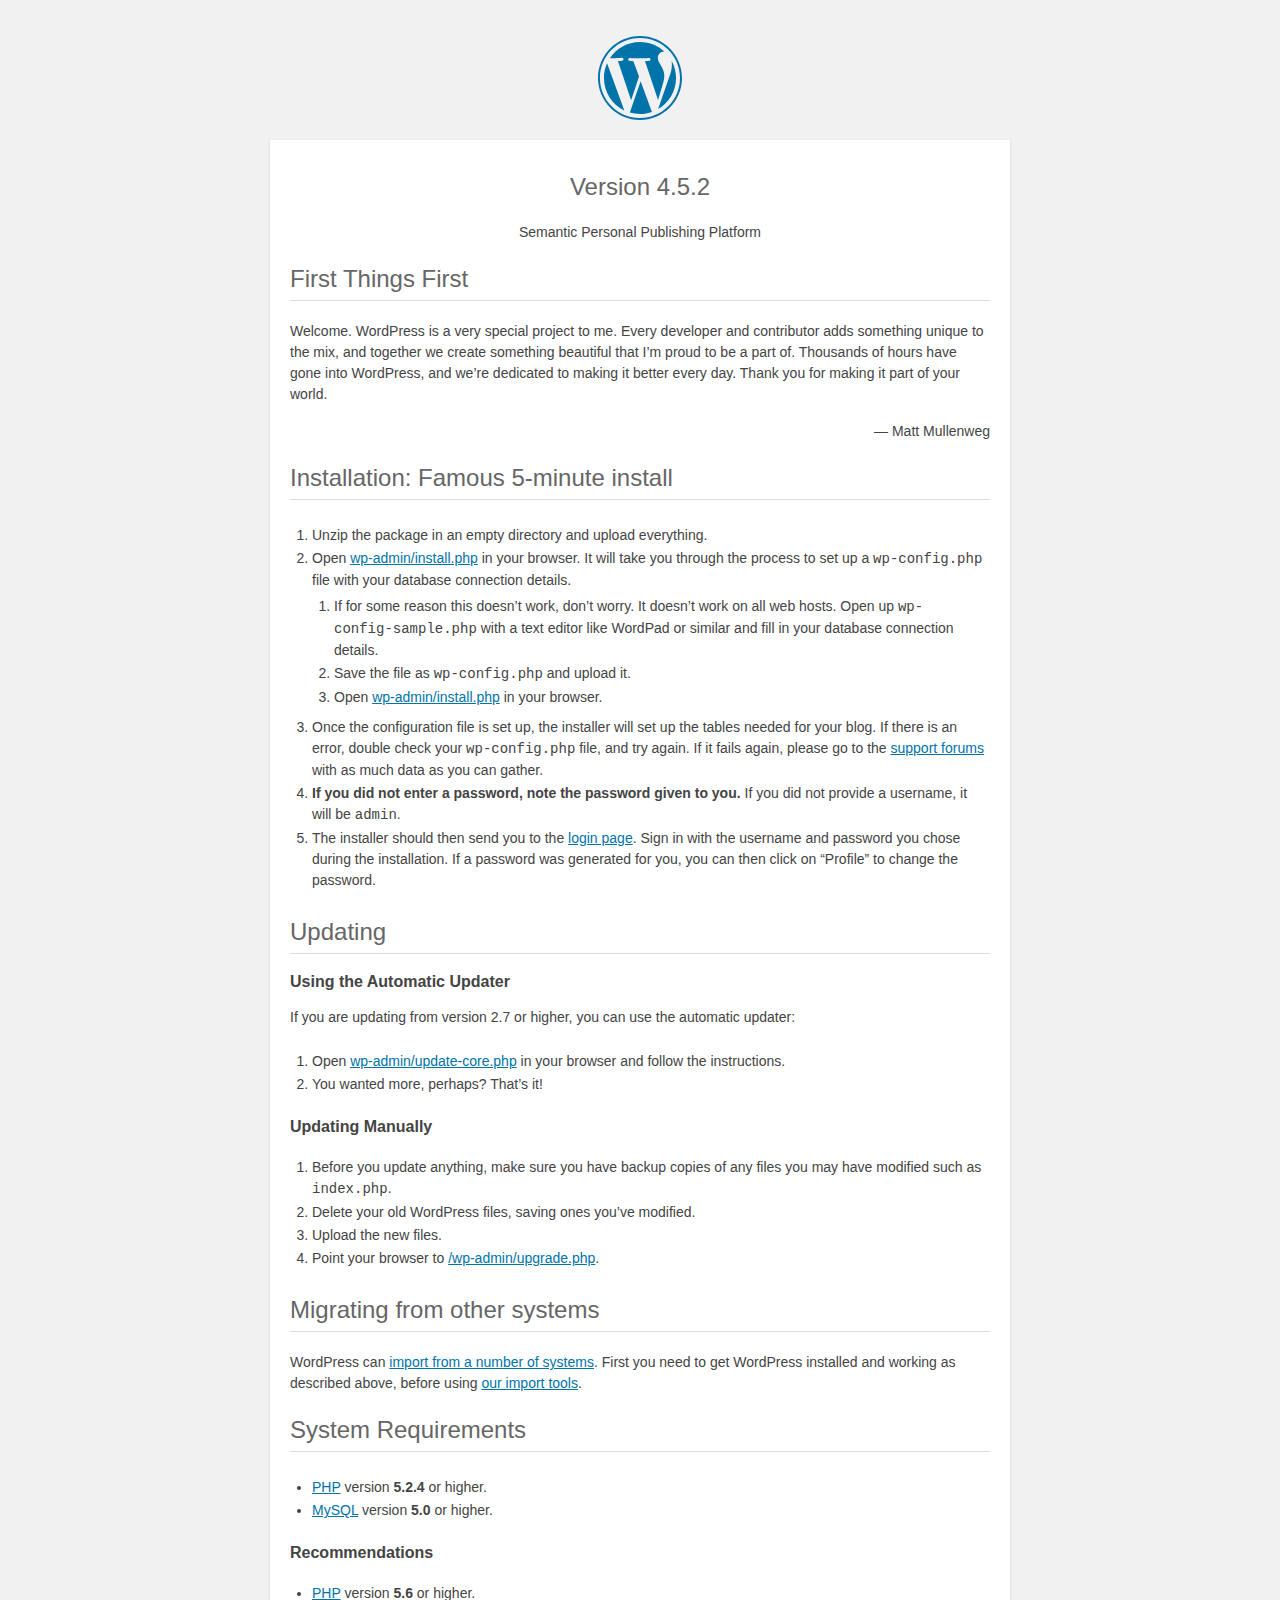
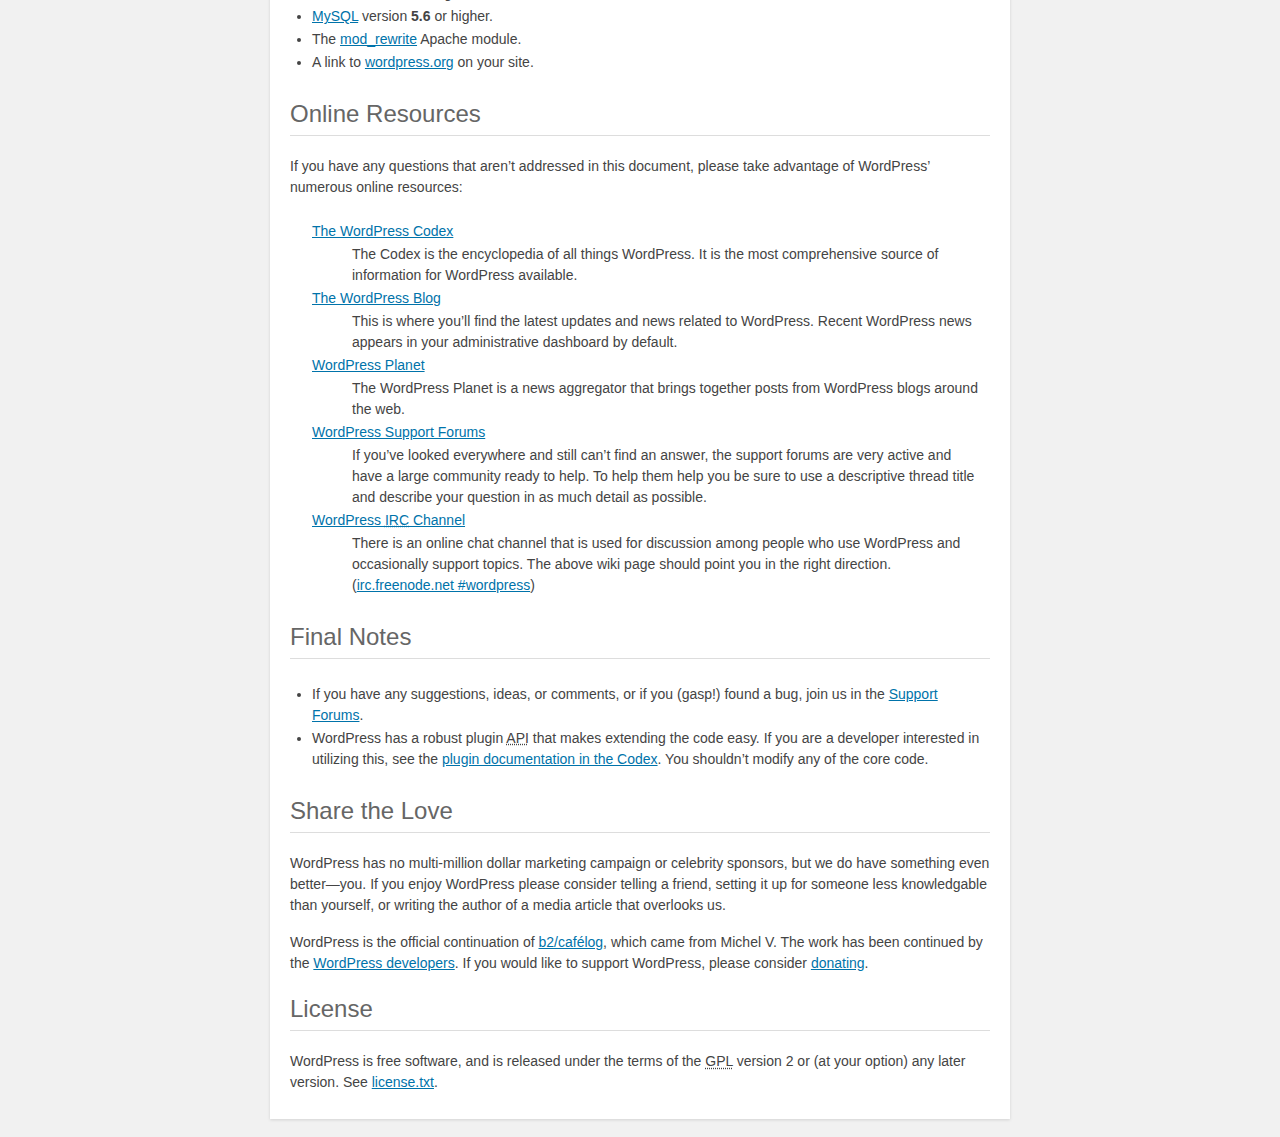
<file: wordpress/readme.html>
<!DOCTYPE html>
<html>
<head>
	<meta name="viewport" content="width=device-width" />
	<meta http-equiv="Content-Type" content="text/html; charset=utf-8" />
	<title>WordPress &#8250; ReadMe</title>
	<link rel="stylesheet" href="wp-admin/css/install.css?ver=20100228" type="text/css" />
</head>
<body>
<h1 id="logo">
	<a href="https://wordpress.org/"><img alt="WordPress" src="wp-admin/images/wordpress-logo.png" /></a>
	<br /> Version 4.5.2
</h1>
<p style="text-align: center">Semantic Personal Publishing Platform</p>

<h2>First Things First</h2>
<p>Welcome. WordPress is a very special project to me. Every developer and contributor adds something unique to the mix, and together we create something beautiful that I&#8217;m proud to be a part of. Thousands of hours have gone into WordPress, and we&#8217;re dedicated to making it better every day. Thank you for making it part of your world.</p>
<p style="text-align: right">&#8212; Matt Mullenweg</p>

<h2>Installation: Famous 5-minute install</h2>
<ol>
	<li>Unzip the package in an empty directory and upload everything.</li>
	<li>Open <span class="file"><a href="wp-admin/install.php">wp-admin/install.php</a></span> in your browser. It will take you through the process to set up a <code>wp-config.php</code> file with your database connection details.
		<ol>
			<li>If for some reason this doesn&#8217;t work, don&#8217;t worry. It doesn&#8217;t work on all web hosts. Open up <code>wp-config-sample.php</code> with a text editor like WordPad or similar and fill in your database connection details.</li>
			<li>Save the file as <code>wp-config.php</code> and upload it.</li>
			<li>Open <span class="file"><a href="wp-admin/install.php">wp-admin/install.php</a></span> in your browser.</li>
		</ol>
	</li>
	<li>Once the configuration file is set up, the installer will set up the tables needed for your blog. If there is an error, double check your <code>wp-config.php</code> file, and try again. If it fails again, please go to the <a href="https://wordpress.org/support/" title="WordPress support">support forums</a> with as much data as you can gather.</li>
	<li><strong>If you did not enter a password, note the password given to you.</strong> If you did not provide a username, it will be <code>admin</code>.</li>
	<li>The installer should then send you to the <a href="wp-login.php">login page</a>. Sign in with the username and password you chose during the installation. If a password was generated for you, you can then click on &#8220;Profile&#8221; to change the password.</li>
</ol>

<h2>Updating</h2>
<h3>Using the Automatic Updater</h3>
<p>If you are updating from version 2.7 or higher, you can use the automatic updater:</p>
<ol>
	<li>Open <span class="file"><a href="wp-admin/update-core.php">wp-admin/update-core.php</a></span> in your browser and follow the instructions.</li>
	<li>You wanted more, perhaps? That&#8217;s it!</li>
</ol>

<h3>Updating Manually</h3>
<ol>
	<li>Before you update anything, make sure you have backup copies of any files you may have modified such as <code>index.php</code>.</li>
	<li>Delete your old WordPress files, saving ones you&#8217;ve modified.</li>
	<li>Upload the new files.</li>
	<li>Point your browser to <span class="file"><a href="wp-admin/upgrade.php">/wp-admin/upgrade.php</a>.</span></li>
</ol>

<h2>Migrating from other systems</h2>
<p>WordPress can <a href="https://codex.wordpress.org/Importing_Content">import from a number of systems</a>. First you need to get WordPress installed and working as described above, before using <a href="wp-admin/import.php" title="Import to WordPress">our import tools</a>.</p>

<h2>System Requirements</h2>
<ul>
	<li><a href="http://php.net/">PHP</a> version <strong>5.2.4</strong> or higher.</li>
	<li><a href="http://www.mysql.com/">MySQL</a> version <strong>5.0</strong> or higher.</li>
</ul>

<h3>Recommendations</h3>
<ul>
	<li><a href="http://php.net/">PHP</a> version <strong>5.6</strong> or higher.</li>
	<li><a href="http://www.mysql.com/">MySQL</a> version <strong>5.6</strong> or higher.</li>
	<li>The <a href="http://httpd.apache.org/docs/2.2/mod/mod_rewrite.html">mod_rewrite</a> Apache module.</li>
	<li>A link to <a href="https://wordpress.org/">wordpress.org</a> on your site.</li>
</ul>

<h2>Online Resources</h2>
<p>If you have any questions that aren&#8217;t addressed in this document, please take advantage of WordPress&#8217; numerous online resources:</p>
<dl>
	<dt><a href="https://codex.wordpress.org/">The WordPress Codex</a></dt>
		<dd>The Codex is the encyclopedia of all things WordPress. It is the most comprehensive source of information for WordPress available.</dd>
	<dt><a href="https://wordpress.org/news/">The WordPress Blog</a></dt>
		<dd>This is where you&#8217;ll find the latest updates and news related to WordPress. Recent WordPress news appears in your administrative dashboard by default.</dd>
	<dt><a href="https://planet.wordpress.org/">WordPress Planet</a></dt>
		<dd>The WordPress Planet is a news aggregator that brings together posts from WordPress blogs around the web.</dd>
	<dt><a href="https://wordpress.org/support/">WordPress Support Forums</a></dt>
		<dd>If you&#8217;ve looked everywhere and still can&#8217;t find an answer, the support forums are very active and have a large community ready to help. To help them help you be sure to use a descriptive thread title and describe your question in as much detail as possible.</dd>
	<dt><a href="https://codex.wordpress.org/IRC">WordPress <abbr title="Internet Relay Chat">IRC</abbr> Channel</a></dt>
		<dd>There is an online chat channel that is used for discussion among people who use WordPress and occasionally support topics. The above wiki page should point you in the right direction. (<a href="irc://irc.freenode.net/wordpress">irc.freenode.net #wordpress</a>)</dd>
</dl>

<h2>Final Notes</h2>
<ul>
	<li>If you have any suggestions, ideas, or comments, or if you (gasp!) found a bug, join us in the <a href="https://wordpress.org/support/">Support Forums</a>.</li>
	<li>WordPress has a robust plugin <abbr title="application programming interface">API</abbr> that makes extending the code easy. If you are a developer interested in utilizing this, see the <a href="https://codex.wordpress.org/Plugin_API" title="WordPress plugin API">plugin documentation in the Codex</a>. You shouldn&#8217;t modify any of the core code.</li>
</ul>

<h2>Share the Love</h2>
<p>WordPress has no multi-million dollar marketing campaign or celebrity sponsors, but we do have something even better&#8212;you. If you enjoy WordPress please consider telling a friend, setting it up for someone less knowledgable than yourself, or writing the author of a media article that overlooks us.</p>

<p>WordPress is the official continuation of <a href="http://cafelog.com/">b2/caf&#233;log</a>, which came from Michel V. The work has been continued by the <a href="https://wordpress.org/about/">WordPress developers</a>. If you would like to support WordPress, please consider <a href="https://wordpress.org/donate/" title="Donate to WordPress">donating</a>.</p>

<h2>License</h2>
<p>WordPress is free software, and is released under the terms of the <abbr title="GNU General Public License">GPL</abbr> version 2 or (at your option) any later version. See <a href="license.txt">license.txt</a>.</p>

</body>
</html>
</file>
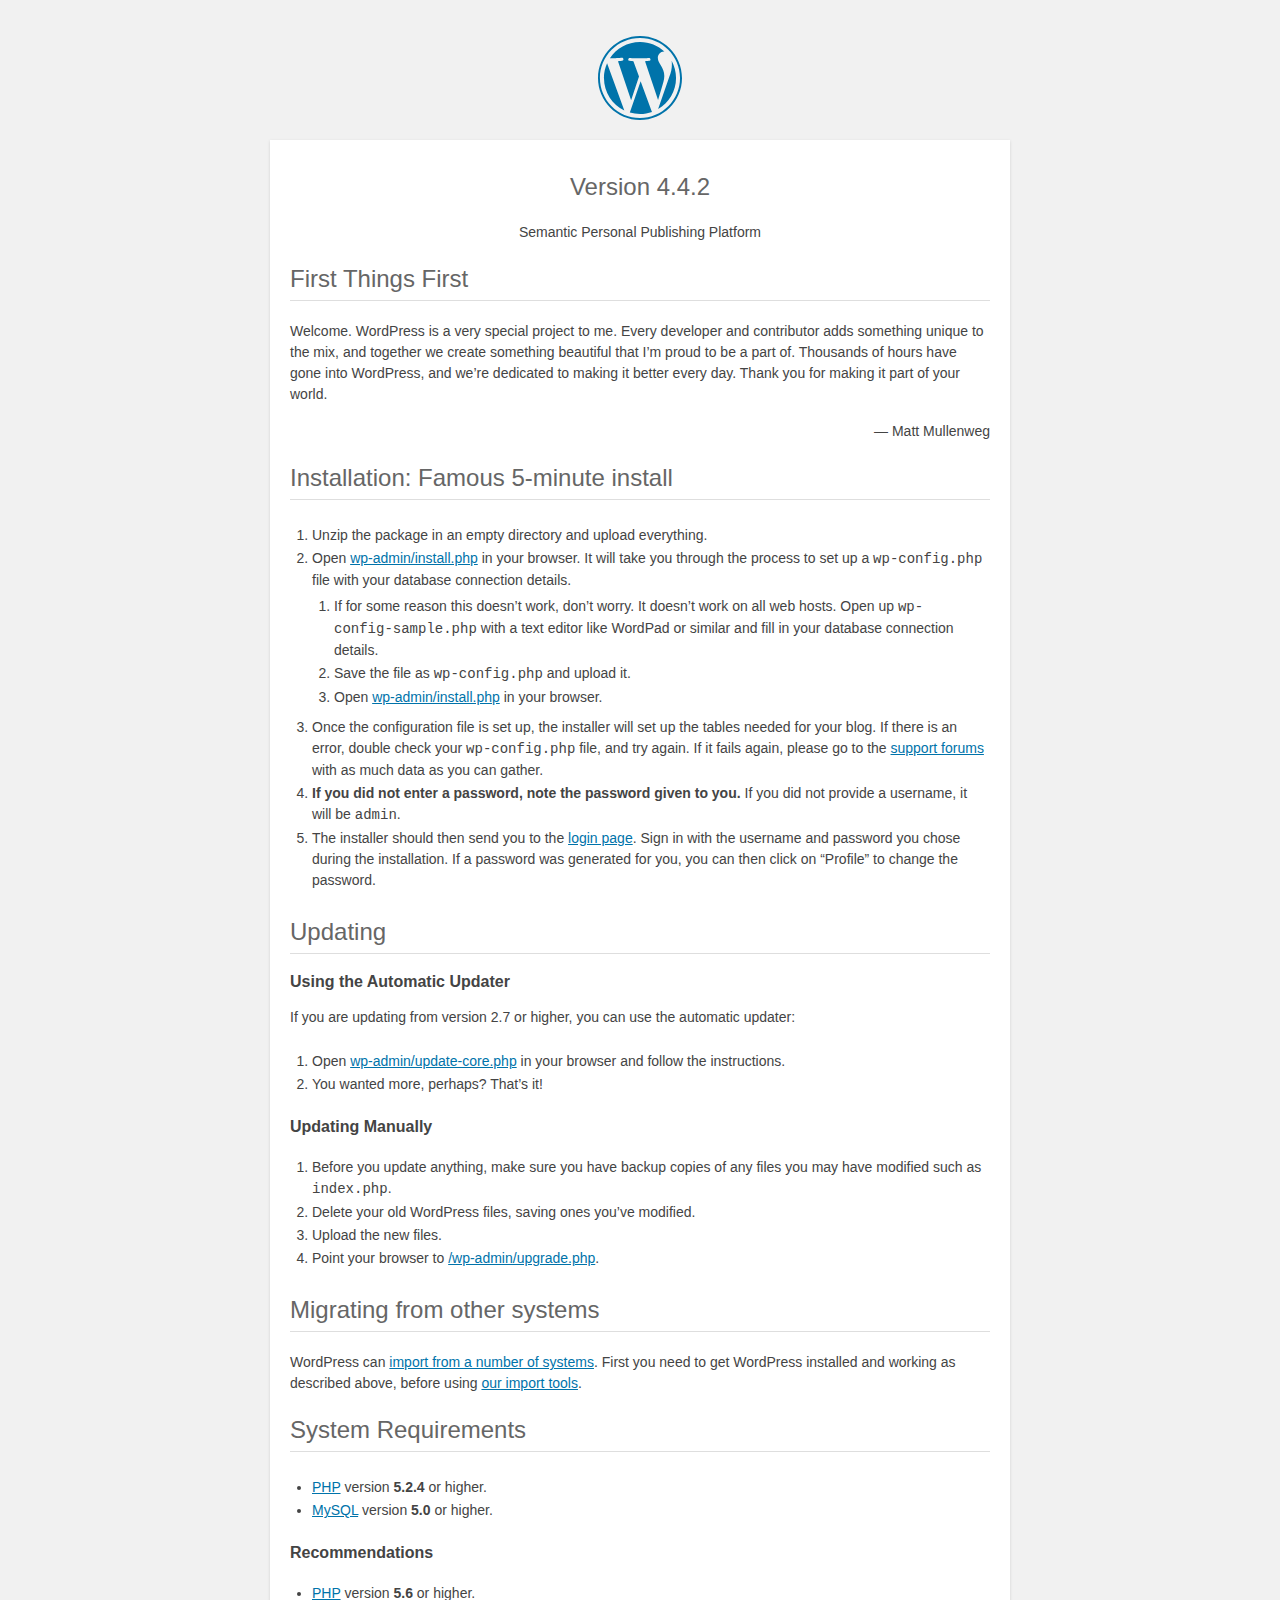
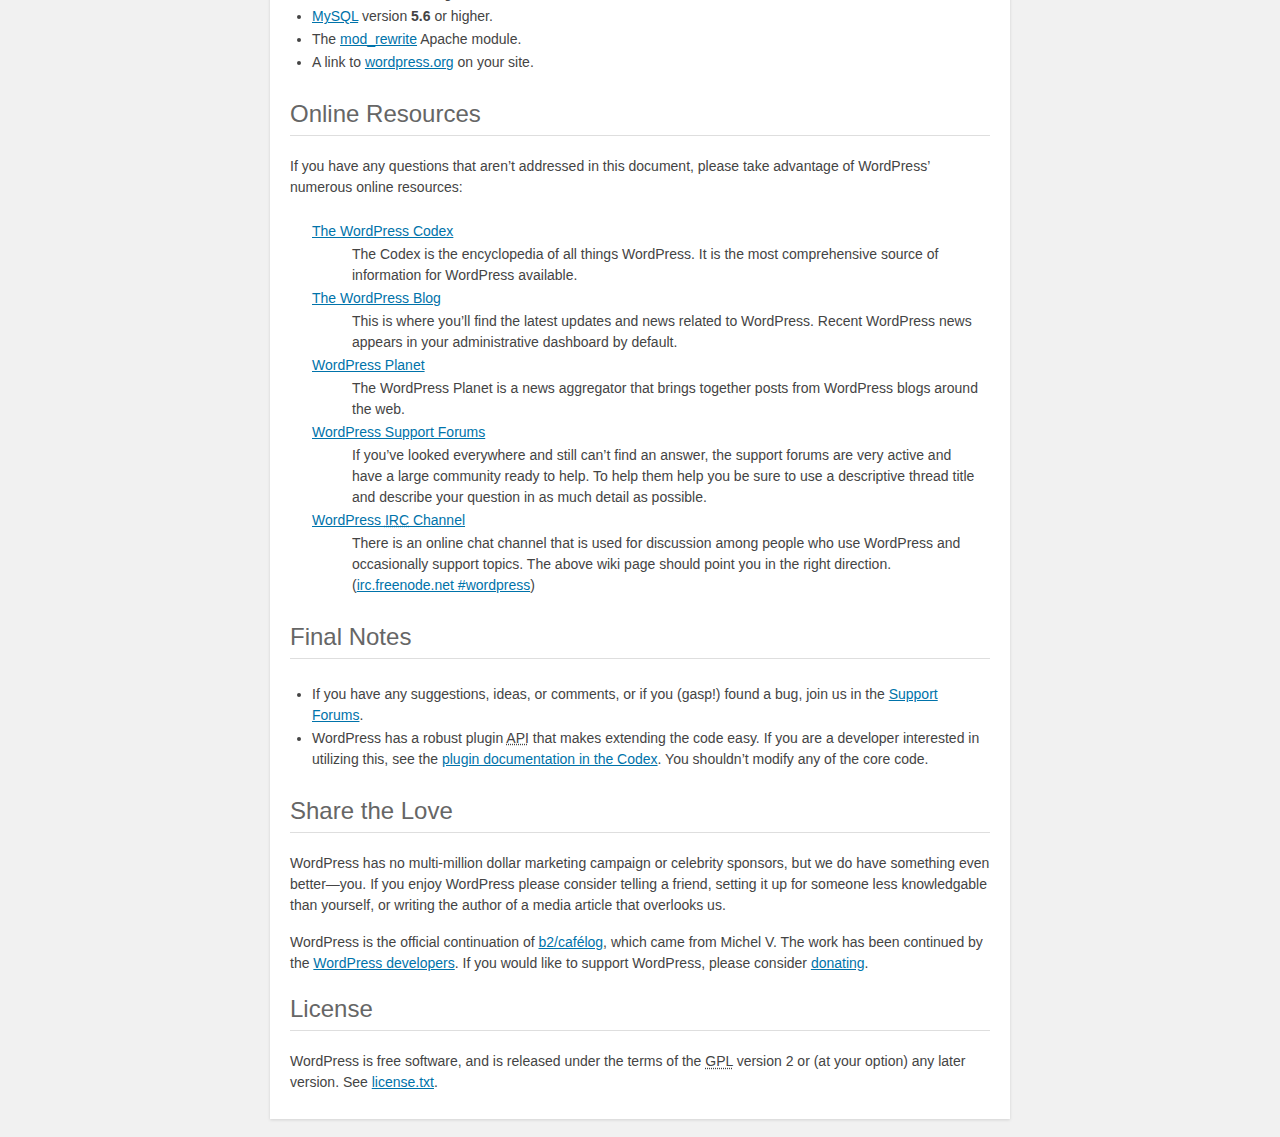
<file: wordpress/wordpress/readme.html>
<!DOCTYPE html>
<html>
<head>
	<meta name="viewport" content="width=device-width" />
	<meta http-equiv="Content-Type" content="text/html; charset=utf-8" />
	<title>WordPress &#8250; ReadMe</title>
	<link rel="stylesheet" href="wp-admin/css/install.css?ver=20100228" type="text/css" />
</head>
<body>
<h1 id="logo">
	<a href="https://wordpress.org/"><img alt="WordPress" src="wp-admin/images/wordpress-logo.png" /></a>
	<br /> Version 4.4.2
</h1>
<p style="text-align: center">Semantic Personal Publishing Platform</p>

<h2>First Things First</h2>
<p>Welcome. WordPress is a very special project to me. Every developer and contributor adds something unique to the mix, and together we create something beautiful that I&#8217;m proud to be a part of. Thousands of hours have gone into WordPress, and we&#8217;re dedicated to making it better every day. Thank you for making it part of your world.</p>
<p style="text-align: right">&#8212; Matt Mullenweg</p>

<h2>Installation: Famous 5-minute install</h2>
<ol>
	<li>Unzip the package in an empty directory and upload everything.</li>
	<li>Open <span class="file"><a href="wp-admin/install.php">wp-admin/install.php</a></span> in your browser. It will take you through the process to set up a <code>wp-config.php</code> file with your database connection details.
		<ol>
			<li>If for some reason this doesn&#8217;t work, don&#8217;t worry. It doesn&#8217;t work on all web hosts. Open up <code>wp-config-sample.php</code> with a text editor like WordPad or similar and fill in your database connection details.</li>
			<li>Save the file as <code>wp-config.php</code> and upload it.</li>
			<li>Open <span class="file"><a href="wp-admin/install.php">wp-admin/install.php</a></span> in your browser.</li>
		</ol>
	</li>
	<li>Once the configuration file is set up, the installer will set up the tables needed for your blog. If there is an error, double check your <code>wp-config.php</code> file, and try again. If it fails again, please go to the <a href="https://wordpress.org/support/" title="WordPress support">support forums</a> with as much data as you can gather.</li>
	<li><strong>If you did not enter a password, note the password given to you.</strong> If you did not provide a username, it will be <code>admin</code>.</li>
	<li>The installer should then send you to the <a href="wp-login.php">login page</a>. Sign in with the username and password you chose during the installation. If a password was generated for you, you can then click on &#8220;Profile&#8221; to change the password.</li>
</ol>

<h2>Updating</h2>
<h3>Using the Automatic Updater</h3>
<p>If you are updating from version 2.7 or higher, you can use the automatic updater:</p>
<ol>
	<li>Open <span class="file"><a href="wp-admin/update-core.php">wp-admin/update-core.php</a></span> in your browser and follow the instructions.</li>
	<li>You wanted more, perhaps? That&#8217;s it!</li>
</ol>

<h3>Updating Manually</h3>
<ol>
	<li>Before you update anything, make sure you have backup copies of any files you may have modified such as <code>index.php</code>.</li>
	<li>Delete your old WordPress files, saving ones you&#8217;ve modified.</li>
	<li>Upload the new files.</li>
	<li>Point your browser to <span class="file"><a href="wp-admin/upgrade.php">/wp-admin/upgrade.php</a>.</span></li>
</ol>

<h2>Migrating from other systems</h2>
<p>WordPress can <a href="https://codex.wordpress.org/Importing_Content">import from a number of systems</a>. First you need to get WordPress installed and working as described above, before using <a href="wp-admin/import.php" title="Import to WordPress">our import tools</a>.</p>

<h2>System Requirements</h2>
<ul>
	<li><a href="http://php.net/">PHP</a> version <strong>5.2.4</strong> or higher.</li>
	<li><a href="http://www.mysql.com/">MySQL</a> version <strong>5.0</strong> or higher.</li>
</ul>

<h3>Recommendations</h3>
<ul>
	<li><a href="http://php.net/">PHP</a> version <strong>5.6</strong> or higher.</li>
	<li><a href="http://www.mysql.com/">MySQL</a> version <strong>5.6</strong> or higher.</li>
	<li>The <a href="http://httpd.apache.org/docs/2.2/mod/mod_rewrite.html">mod_rewrite</a> Apache module.</li>
	<li>A link to <a href="https://wordpress.org/">wordpress.org</a> on your site.</li>
</ul>

<h2>Online Resources</h2>
<p>If you have any questions that aren&#8217;t addressed in this document, please take advantage of WordPress&#8217; numerous online resources:</p>
<dl>
	<dt><a href="https://codex.wordpress.org/">The WordPress Codex</a></dt>
		<dd>The Codex is the encyclopedia of all things WordPress. It is the most comprehensive source of information for WordPress available.</dd>
	<dt><a href="https://wordpress.org/news/">The WordPress Blog</a></dt>
		<dd>This is where you&#8217;ll find the latest updates and news related to WordPress. Recent WordPress news appears in your administrative dashboard by default.</dd>
	<dt><a href="https://planet.wordpress.org/">WordPress Planet</a></dt>
		<dd>The WordPress Planet is a news aggregator that brings together posts from WordPress blogs around the web.</dd>
	<dt><a href="https://wordpress.org/support/">WordPress Support Forums</a></dt>
		<dd>If you&#8217;ve looked everywhere and still can&#8217;t find an answer, the support forums are very active and have a large community ready to help. To help them help you be sure to use a descriptive thread title and describe your question in as much detail as possible.</dd>
	<dt><a href="https://codex.wordpress.org/IRC">WordPress <abbr title="Internet Relay Chat">IRC</abbr> Channel</a></dt>
		<dd>There is an online chat channel that is used for discussion among people who use WordPress and occasionally support topics. The above wiki page should point you in the right direction. (<a href="irc://irc.freenode.net/wordpress">irc.freenode.net #wordpress</a>)</dd>
</dl>

<h2>Final Notes</h2>
<ul>
	<li>If you have any suggestions, ideas, or comments, or if you (gasp!) found a bug, join us in the <a href="https://wordpress.org/support/">Support Forums</a>.</li>
	<li>WordPress has a robust plugin <abbr title="application programming interface">API</abbr> that makes extending the code easy. If you are a developer interested in utilizing this, see the <a href="https://codex.wordpress.org/Plugin_API" title="WordPress plugin API">plugin documentation in the Codex</a>. You shouldn&#8217;t modify any of the core code.</li>
</ul>

<h2>Share the Love</h2>
<p>WordPress has no multi-million dollar marketing campaign or celebrity sponsors, but we do have something even better&#8212;you. If you enjoy WordPress please consider telling a friend, setting it up for someone less knowledgable than yourself, or writing the author of a media article that overlooks us.</p>

<p>WordPress is the official continuation of <a href="http://cafelog.com/">b2/caf&#233;log</a>, which came from Michel V. The work has been continued by the <a href="https://wordpress.org/about/">WordPress developers</a>. If you would like to support WordPress, please consider <a href="https://wordpress.org/donate/" title="Donate to WordPress">donating</a>.</p>

<h2>License</h2>
<p>WordPress is free software, and is released under the terms of the <abbr title="GNU General Public License">GPL</abbr> version 2 or (at your option) any later version. See <a href="license.txt">license.txt</a>.</p>

</body>
</html>
</file>
<file: wordpress/wp-admin/css/install.css>
html {
	background: #f1f1f1;
	margin: 0 20px;
}

body {
	background: #fff;
	color: #444;
	font-family: "Open Sans", sans-serif;
	margin: 140px auto 25px;
	padding: 20px 20px 10px 20px;
	max-width: 700px;
	-webkit-font-smoothing: subpixel-antialiased;
	-webkit-box-shadow: 0 1px 3px rgba(0,0,0,0.13);
	box-shadow: 0 1px 3px rgba(0,0,0,0.13);
}

a {
	color: #0073aa;
}

a:hover,
a:active {
	color: #00a0d2;
}

a:focus {
	color: #124964;
	-webkit-box-shadow:
		0 0 0 1px #5b9dd9,
		0 0 2px 1px rgba(30, 140, 190, .8);
	box-shadow:
		0 0 0 1px #5b9dd9,
		0 0 2px 1px rgba(30, 140, 190, .8);
}

.ie8 a:focus {
	outline: #5b9dd9 solid 1px;
}

h1, h2 {
	border-bottom: 1px solid #ddd;
	clear: both;
	color: #666;
	font-size: 24px;
	padding: 0;
	padding-bottom: 7px;
	font-weight: normal;
}

h3 {
	font-size: 16px;
}

p, li, dd, dt {
	padding-bottom: 2px;
	font-size: 14px;
	line-height: 1.5;
}

code, .code {
	font-family: Consolas, Monaco, monospace;
}

ul, ol, dl {
	padding: 5px 5px 5px 22px;
}

a img {
	border:0
}
abbr {
	border: 0;
	font-variant: normal;
}

fieldset {
	border: 0;
	padding: 0;
	margin: 0;
}

label {
	cursor: pointer;
}

#logo {
	margin: 6px 0 14px 0;
	padding: 0 0 7px 0;
	border-bottom: none;
	text-align:center
}
#logo a {
	background-image: url(../images/w-logo-blue.png?ver=20131202);
	background-image: none, url(../images/wordpress-logo.svg?ver=20131107);
	-webkit-background-size: 84px;
	background-size: 84px;
	background-position: center top;
	background-repeat: no-repeat;
	color: #444; /* same as login.css */
	height: 84px;
	font-size: 20px;
	font-weight: normal;
	line-height: 1.3em;
	margin: -130px auto 25px;
	padding: 0;
	text-decoration: none;
	width: 84px;
	text-indent: -9999px;
	outline: none;
	overflow: hidden;
	display: block;
}

#logo a:focus {
	-webkit-box-shadow: none;
	box-shadow: none;
}

.step {
	margin: 20px 0 15px;
}
.step, th {
	text-align: left;
	padding: 0;
}
.language-chooser.wp-core-ui .step .button.button-large {
	height: 36px;
	font-size: 14px;
	line-height: 33px;
	vertical-align: middle;
}
textarea {
	border: 1px solid #ddd;
	font-family: "Open Sans", sans-serif;
	width: 100%;
	-webkit-box-sizing: border-box;
	-moz-box-sizing: border-box;
	box-sizing: border-box;
}

.form-table {
	border-collapse: collapse;
	margin-top: 1em;
	width: 100%;
}

.form-table td {
	margin-bottom: 9px;
	padding: 10px 20px 10px 0;
	font-size: 14px;
	vertical-align: top
}

.form-table th {
	font-size: 14px;
	text-align: left;
	padding: 10px 20px 10px 0;
	width: 140px;
	vertical-align: top;
}

.form-table code {
	line-height: 18px;
	font-size: 14px;
}

.form-table p {
	margin: 4px 0 0 0;
	font-size: 11px;
}

.form-table input {
	line-height: 20px;
	font-size: 15px;
	padding: 3px 5px;
	border: 1px solid #ddd;
	-webkit-box-shadow: inset 0 1px 2px rgba(0,0,0,0.07);
	box-shadow: inset 0 1px 2px rgba(0,0,0,0.07);
}

input,
submit {
	font-family: "Open Sans", sans-serif;
}

.form-table input[type=text],
.form-table input[type=email],
.form-table input[type=url],
.form-table input[type=password] {
	width: 206px;
}

.form-table th p {
	font-weight: normal;
}

.form-table.install-success th,
.form-table.install-success td {
	vertical-align: middle;
	padding: 16px 20px 16px 0;
}

.form-table.install-success td p {
	margin: 0;
	font-size: 14px;
}

.form-table.install-success td code {
	margin: 0;
	font-size: 18px;
}

#error-page {
	margin-top: 50px;
}

#error-page p {
	font-size: 14px;
	line-height: 18px;
	margin: 25px 0 20px;
}

#error-page code, .code {
	font-family: Consolas, Monaco, monospace;
}

.wp-hide-pw > .dashicons {
	line-height: inherit;
}

#pass-strength-result {
	background-color: #eee;
	border: 1px solid #ddd;
	color: #23282d;
	margin: -2px 5px 5px 0px;
	padding: 3px 5px;
	text-align: center;
	width: 218px;
	-webkit-box-sizing: border-box;
	-moz-box-sizing: border-box;
	box-sizing: border-box;
	opacity: 0;
}

#pass-strength-result.short {
	background-color: #f1adad;
	border-color: #e35b5b;
	opacity: 1;
}

#pass-strength-result.bad {
	background-color: #fbc5a9;
	border-color: #f78b53;
	opacity: 1;
}

#pass-strength-result.good {
	background-color: #ffe399;
	border-color: #ffc733;
	opacity: 1;
}

#pass-strength-result.strong {
	background-color: #c1e1b9;
	border-color: #83c373;
	opacity: 1;
}

#pass1.short, #pass1-text.short {
	border-color: #e35b5b;
}

#pass1.bad, #pass1-text.bad {
	border-color: #f78b53;
}

#pass1.good, #pass1-text.good {
	border-color: #ffc733;
}

#pass1.strong, #pass1-text.strong {
	border-color: #83c373;
}

.pw-weak {
	display: none;
}

.message {
	border-left: 4px solid #dc3232;
	padding: .7em .6em;
	background-color: #fbeaea;
}

/* rtl:ignore */
#dbname,
#uname,
#pwd,
#dbhost,
#prefix,
#user_login,
#admin_email,
#pass1,
#pass2 {
	direction: ltr;
}

#pass1-text,
.show-password #pass1 {
	display: none;
}

.show-password #pass1-text
{
	display: inline-block;
}

.form-table span.description.important {
	font-size: 12px;
}


/* localization */
body.rtl,
.rtl textarea,
.rtl input,
.rtl submit {
	font-family: Tahoma, sans-serif;
}

:lang(he-il) body.rtl,
:lang(he-il) .rtl textarea,
:lang(he-il) .rtl input,
:lang(he-il) .rtl submit {
	font-family: Arial, sans-serif;
}

@media only screen and (max-width: 799px) {
	body {
		margin-top: 115px;
	}
	#logo a {
		margin: -125px auto 30px;
	}
}

@media screen and ( max-width: 782px ) {

	.form-table {
		margin-top: 0;
	}

	.form-table th,
	.form-table td {
		display: block;
		width: auto;
		vertical-align: middle;
	}

	.form-table th {
		padding: 20px 0 0;
	}

	.form-table td {
		padding: 5px 0;
		border: 0;
		margin: 0;
	}

	textarea,
	input {
		font-size: 16px;
	}

	.form-table td input[type="text"],
	.form-table td input[type="email"],
	.form-table td input[type="url"],
	.form-table td input[type="password"],
	.form-table td select,
	.form-table td textarea,
	.form-table span.description {
		width: 100%;
		font-size: 16px;
		line-height: 1.5;
		padding: 7px 10px;
		display: block;
		max-width: none;
		-webkit-box-sizing: border-box;
		-moz-box-sizing: border-box;
		box-sizing: border-box;
	}

}

body.language-chooser {
	max-width: 300px;
}

.language-chooser select {
	padding: 8px;
	width: 100%;
	display: block;
	border: 1px solid #ddd;
	background-color: #fff;
	color: #32373c;
	font-size: 16px;
	font-family: Arial, sans-serif;
	font-weight: normal;
}

.language-chooser p {
	text-align: right;
}

.screen-reader-input,
.screen-reader-text {
	position: absolute;
	margin: -1px;
	padding: 0;
	height: 1px;
	width: 1px;
	overflow: hidden;
	clip: rect(0 0 0 0);
	border: 0;
}

.spinner {
	background: url(../images/spinner.gif) no-repeat;
	-webkit-background-size: 20px 20px;
	background-size: 20px 20px;
	visibility: hidden;
	opacity: 0.7;
	filter: alpha(opacity=70);
	width: 20px;
	height: 20px;
	margin: 2px 5px 0;
}

.step .spinner {
	display: inline-block;
	vertical-align: middle;
	margin-right: 15px;
}

.button-secondary.hide-if-no-js,
.hide-if-no-js {
	display: none;
}

/**
 * HiDPI Displays
 */
@media print,
  (-webkit-min-device-pixel-ratio: 1.25),
  (min-resolution: 120dpi) {

	.spinner {
		background-image: url(../images/spinner-2x.gif);
	}

}
</file>
<file: wordpress/wordpress/wp-admin/css/install.css>
html {
	background: #f1f1f1;
	margin: 0 20px;
}

body {
	background: #fff;
	color: #444;
	font-family: "Open Sans", sans-serif;
	margin: 140px auto 25px;
	padding: 20px 20px 10px 20px;
	max-width: 700px;
	-webkit-font-smoothing: subpixel-antialiased;
	-webkit-box-shadow: 0 1px 3px rgba(0,0,0,0.13);
	box-shadow: 0 1px 3px rgba(0,0,0,0.13);
}

a {
	color: #0073aa;
}

a:hover,
a:active {
	color: #00a0d2;
}

a:focus {
	color: #124964;
	-webkit-box-shadow:
		0 0 0 1px #5b9dd9,
		0 0 2px 1px rgba(30, 140, 190, .8);
	box-shadow:
		0 0 0 1px #5b9dd9,
		0 0 2px 1px rgba(30, 140, 190, .8);
}

.ie8 a:focus {
	outline: #5b9dd9 solid 1px;
}

h1, h2 {
	border-bottom: 1px solid #dedede;
	clear: both;
	color: #666;
	font-size: 24px;
	padding: 0;
	padding-bottom: 7px;
	font-weight: normal;
}

h3 {
	font-size: 16px;
}

p, li, dd, dt {
	padding-bottom: 2px;
	font-size: 14px;
	line-height: 1.5;
}

code, .code {
	font-family: Consolas, Monaco, monospace;
}

ul, ol, dl {
	padding: 5px 5px 5px 22px;
}

a img {
	border:0
}
abbr {
	border: 0;
	font-variant: normal;
}

fieldset {
	border: 0;
	padding: 0;
	margin: 0;
}

label {
	cursor: pointer;
}

#logo {
	margin: 6px 0 14px 0;
	padding: 0 0 7px 0;
	border-bottom: none;
	text-align:center
}
#logo a {
	background-image: url(../images/w-logo-blue.png?ver=20131202);
	background-image: none, url(../images/wordpress-logo.svg?ver=20131107);
	-webkit-background-size: 84px;
	background-size: 84px;
	background-position: center top;
	background-repeat: no-repeat;
	color: #999;
	height: 84px;
	font-size: 20px;
	font-weight: normal;
	line-height: 1.3em;
	margin: -130px auto 25px;
	padding: 0;
	text-decoration: none;
	width: 84px;
	text-indent: -9999px;
	outline: none;
	overflow: hidden;
	display: block;
}

#logo a:focus {
	-webkit-box-shadow: none;
	box-shadow: none;
}

.step {
	margin: 20px 0 15px;
}
.step, th {
	text-align: left;
	padding: 0;
}
.language-chooser.wp-core-ui .step .button.button-large {
	height: 36px;
	vertical-align: middle;
	font-size: 14px;
}
textarea {
	border: 1px solid #dfdfdf;
	font-family: "Open Sans", sans-serif;
	width: 100%;
	-webkit-box-sizing: border-box;
	-moz-box-sizing: border-box;
	box-sizing: border-box;
}

.form-table {
	border-collapse: collapse;
	margin-top: 1em;
	width: 100%;
}

.form-table td {
	margin-bottom: 9px;
	padding: 10px 20px 10px 0;
	font-size: 14px;
	vertical-align: top
}

.form-table th {
	font-size: 14px;
	text-align: left;
	padding: 10px 20px 10px 0;
	width: 140px;
	vertical-align: top;
}

.form-table code {
	line-height: 18px;
	font-size: 14px;
}

.form-table p {
	margin: 4px 0 0 0;
	font-size: 11px;
}

.form-table input {
	line-height: 20px;
	font-size: 15px;
	padding: 3px 5px;
	border: 1px solid #ddd;
	-webkit-box-shadow: inset 0 1px 2px rgba(0,0,0,0.07);
	box-shadow: inset 0 1px 2px rgba(0,0,0,0.07);
}

input,
submit {
	font-family: "Open Sans", sans-serif;
}

.form-table input[type=text],
.form-table input[type=email],
.form-table input[type=url],
.form-table input[type=password] {
	width: 206px;
}

.form-table th p {
	font-weight: normal;
}

.form-table.install-success th,
.form-table.install-success td {
	vertical-align: middle;
	padding: 16px 20px 16px 0;
}

.form-table.install-success td p {
	margin: 0;
	font-size: 14px;
}

.form-table.install-success td code {
	margin: 0;
	font-size: 18px;
}

#error-page {
	margin-top: 50px;
}

#error-page p {
	font-size: 14px;
	line-height: 18px;
	margin: 25px 0 20px;
}

#error-page code, .code {
	font-family: Consolas, Monaco, monospace;
}

.wp-hide-pw > .dashicons {
	line-height: inherit;
}

#pass-strength-result {
	background-color: #eee;
	border: 1px solid #ddd;
	color: #23282d;
	margin: -2px 5px 5px 0px;
	padding: 3px 5px;
	text-align: center;
	width: 218px;
	-webkit-box-sizing: border-box;
	-moz-box-sizing: border-box;
	box-sizing: border-box;
	opacity: 0;
}

#pass-strength-result.short {
	background-color: #f1adad;
	border-color: #e35b5b;
	opacity: 1;
}

#pass-strength-result.bad {
	background-color: #fbc5a9;
	border-color: #f78b53;
	opacity: 1;
}

#pass-strength-result.good {
	background-color: #ffe399;
	border-color: #ffc733;
	opacity: 1;
}

#pass-strength-result.strong {
	background-color: #c1e1b9;
	border-color: #83c373;
	opacity: 1;
}

#pass1.short, #pass1-text.short {
	border-color: #e35b5b;
}

#pass1.bad, #pass1-text.bad {
	border-color: #f78b53;
}

#pass1.good, #pass1-text.good {
	border-color: #ffc733;
}

#pass1.strong, #pass1-text.strong {
	border-color: #83c373;
}

.pw-weak {
	display: none;
}

.message {
	border: 1px solid #c00;
	padding: 0.5em 0.7em;
	margin: 5px 0 15px;
	background-color: #ffebe8;
}

/* rtl:ignore */
#dbname,
#uname,
#pwd,
#dbhost,
#prefix,
#user_login,
#admin_email,
#pass1,
#pass2 {
	direction: ltr;
}

#pass1-text,
.show-password #pass1 {
	display: none;
}

.show-password #pass1-text
{
	display: inline-block;
}

.form-table span.description.important {
	font-size: 12px;
}


/* localization */
body.rtl,
.rtl textarea,
.rtl input,
.rtl submit {
	font-family: Tahoma, sans-serif;
}

:lang(he-il) body.rtl,
:lang(he-il) .rtl textarea,
:lang(he-il) .rtl input,
:lang(he-il) .rtl submit {
	font-family: Arial, sans-serif;
}

@media only screen and (max-width: 799px) {
	body {
		margin-top: 115px;
	}
	#logo a {
		margin: -125px auto 30px;
	}
}

@media screen and ( max-width: 782px ) {

	.form-table {
		margin-top: 0;
	}

	.form-table th,
	.form-table td {
		display: block;
		width: auto;
		vertical-align: middle;
	}

	.form-table th {
		padding: 20px 0 0;
	}

	.form-table td {
		padding: 5px 0;
		border: 0;
		margin: 0;
	}

	textarea,
	input {
		font-size: 16px;
	}

	.form-table td input[type="text"],
	.form-table td input[type="email"],
	.form-table td input[type="url"],
	.form-table td input[type="password"],
	.form-table td select,
	.form-table td textarea,
	.form-table span.description {
		width: 100%;
		font-size: 16px;
		line-height: 1.5;
		padding: 7px 10px;
		display: block;
		max-width: none;
		-webkit-box-sizing: border-box;
		-moz-box-sizing: border-box;
		box-sizing: border-box;
	}

}

body.language-chooser {
	max-width: 300px;
}

.language-chooser select {
	padding: 8px;
	width: 100%;
	display: block;
	border: 1px solid #ddd;
	background-color: #fff;
	color: #32373c;
	font-size: 16px;
	font-family: Arial, sans-serif;
	font-weight: normal;
}

.language-chooser p {
	text-align: right;
}

.screen-reader-input,
.screen-reader-text {
	position: absolute;
	margin: -1px;
	padding: 0;
	height: 1px;
	width: 1px;
	overflow: hidden;
	clip: rect(0 0 0 0);
	border: 0;
}

.spinner {
	background: url(../images/spinner.gif) no-repeat;
	-webkit-background-size: 20px 20px;
	background-size: 20px 20px;
	visibility: hidden;
	opacity: 0.7;
	filter: alpha(opacity=70);
	width: 20px;
	height: 20px;
	margin: 2px 5px 0;
}

.step .spinner {
	display: inline-block;
	margin-top: 8px;
	margin-right: 15px;
	vertical-align: top;
}

.button-secondary.hide-if-no-js,
.hide-if-no-js {
	display: none;
}

/**
 * HiDPI Displays
 */
@media print,
  (-webkit-min-device-pixel-ratio: 1.25),
  (min-resolution: 120dpi) {

	.spinner {
		background-image: url(../images/spinner-2x.gif);
	}

}
</file>
